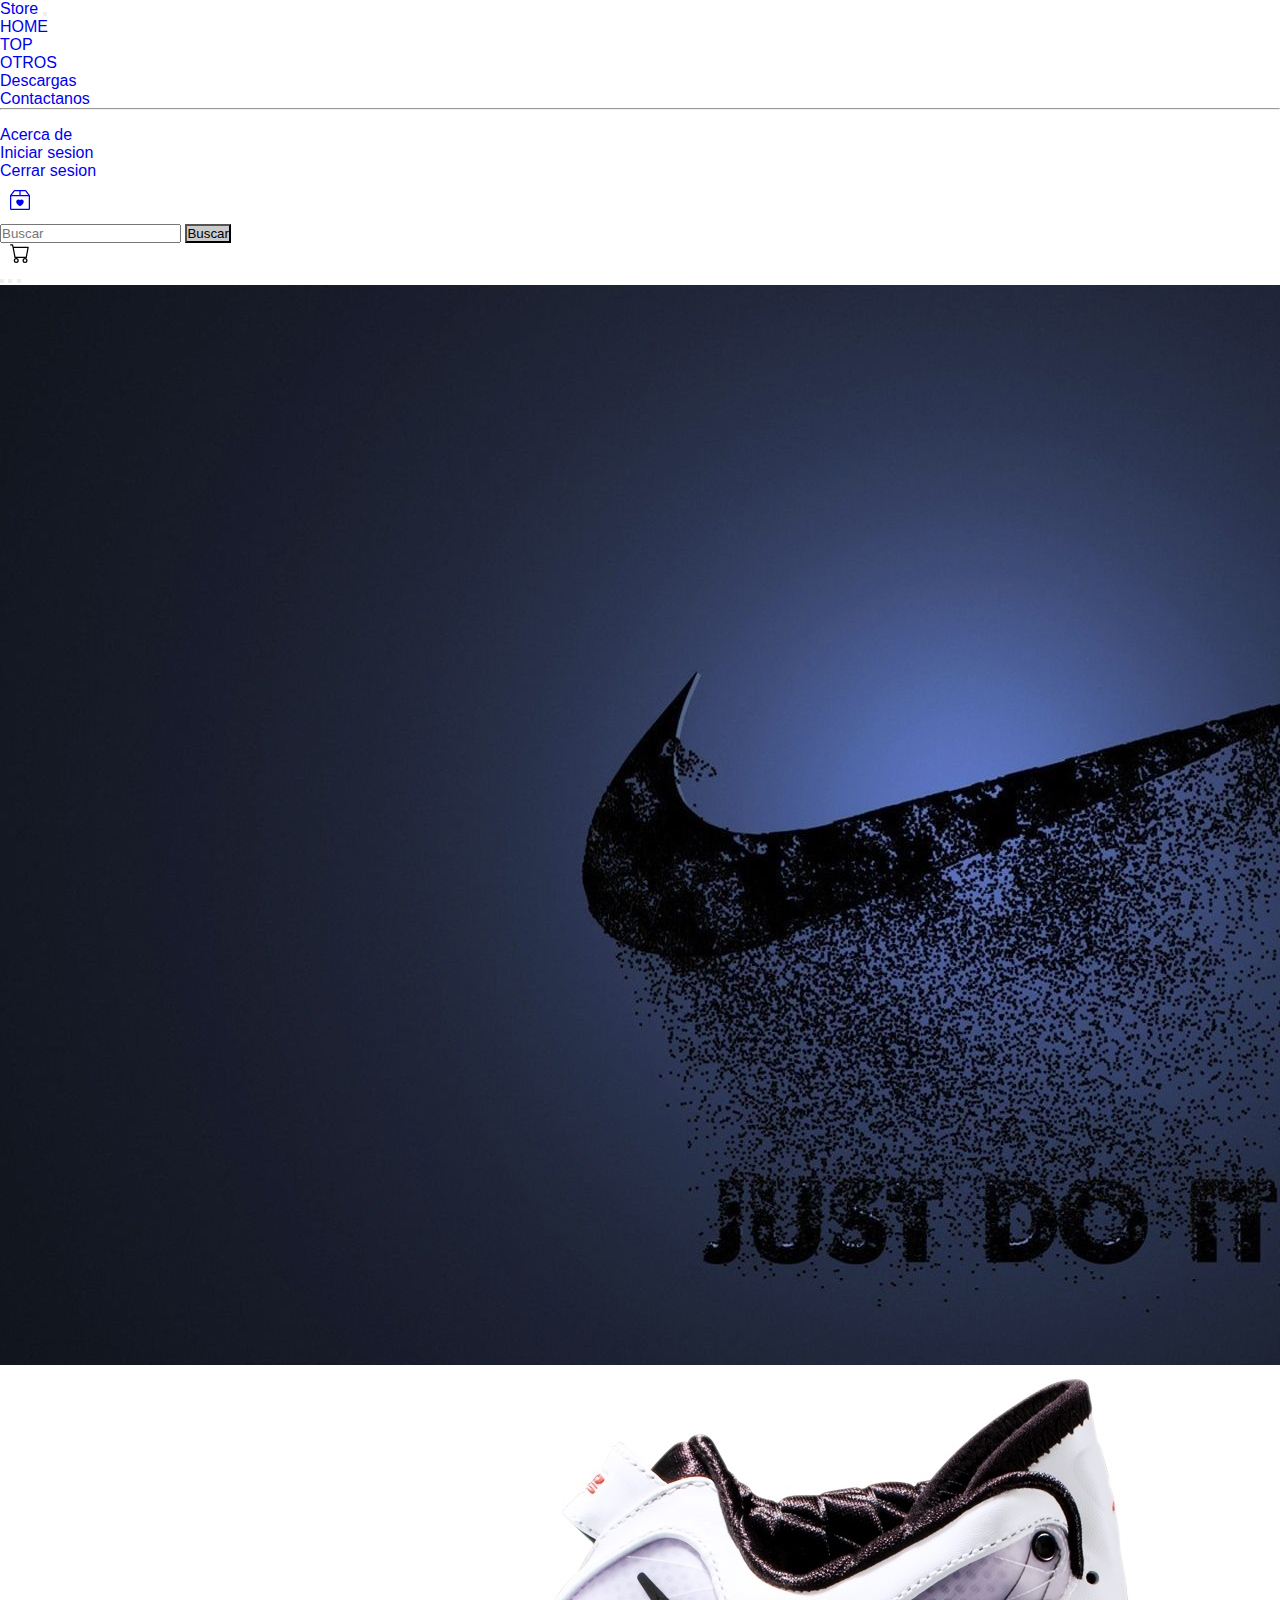
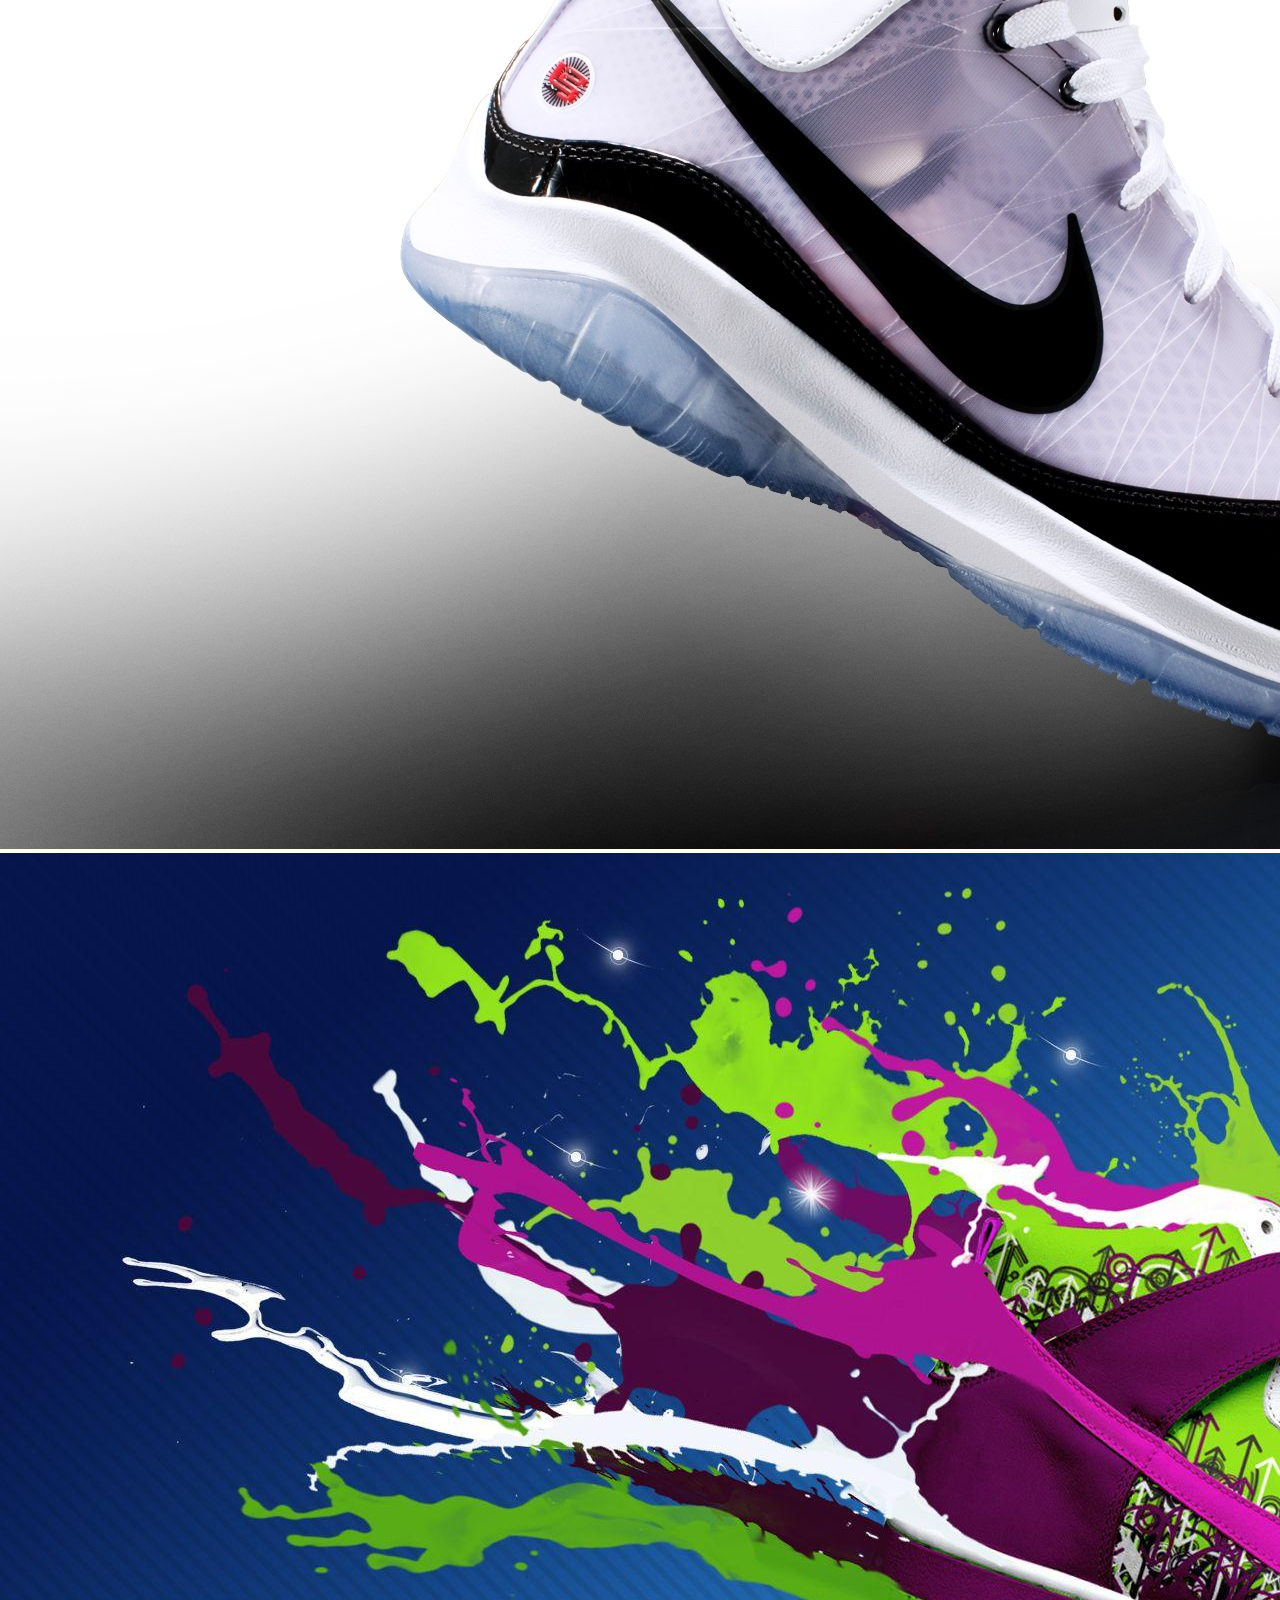
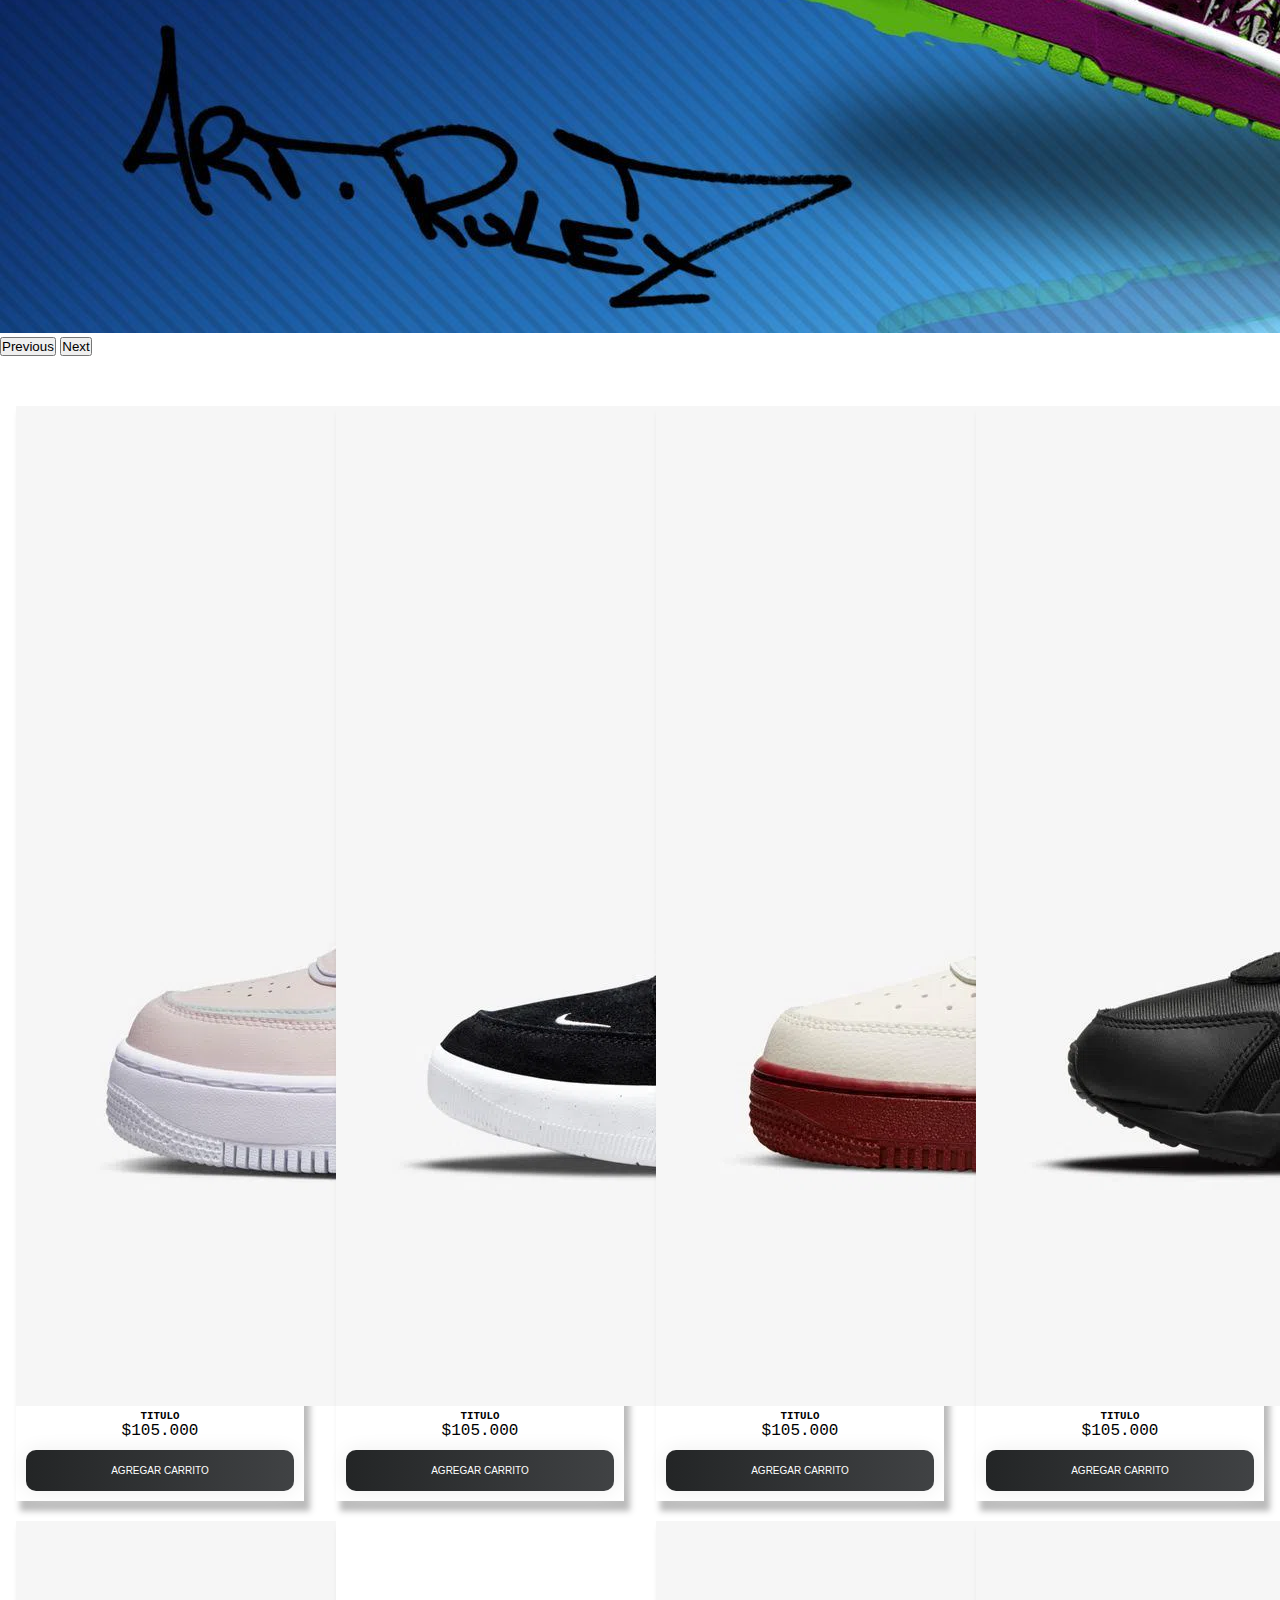
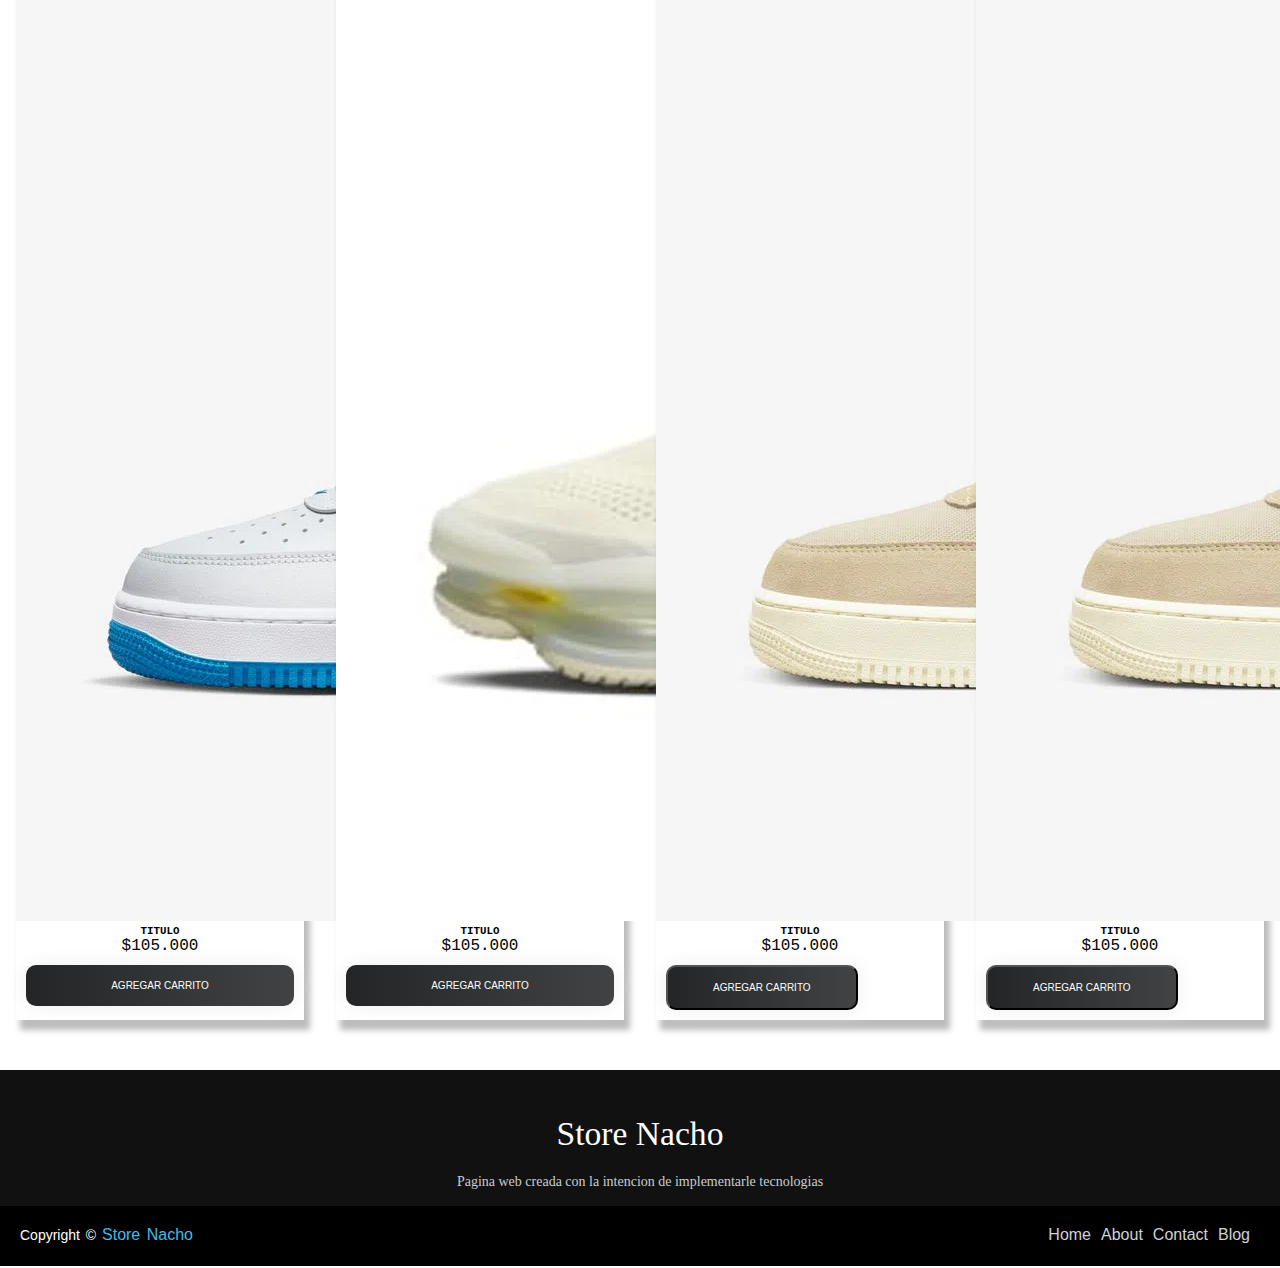
<file: index.html>
<!DOCTYPE html>
<html lang="en">
<head>
    <title>Pagina Web Tienda</title>
    <link rel="stylesheet" href="style.css">
    <link href="https://cdn.jsdelivr.net/npm/bootstrap@5.2.3/dist/css/bootstrap.min.css" rel="stylesheet" integrity="sha384-rbsA2VBKQhggwzxH7pPCaAqO46MgnOM80zW1RWuH61DGLwZJEdK2Kadq2F9CUG65" crossorigin="anonymous">
</head>
<body>

<!--MENU DE NAVEGACION-->

    <div class="menu-navegacion">
      <nav class="navbar navbar-expand-lg bg-light">
        <div class="container-fluid">
          <a class="navbar-brand" href="index.html">Store</a>
          <button class="navbar-toggler" type="button" data-bs-toggle="collapse" data-bs-target="#navbarSupportedContent" aria-controls="navbarSupportedContent" aria-expanded="false" aria-label="Toggle navigation">
            <span class="navbar-toggler-icon"></span>
          </button>
          <div class="collapse navbar-collapse" id="navbarSupportedContent">
            <ul class="navbar-nav me-auto mb-2 mb-lg-0">
              <li class="nav-item">
                <a class="nav-link active" aria-current="page" href="index.html">HOME</a>
              </li>
              <li class="nav-item">
                <a class="nav-link" href="PAGS/top.html">TOP</a>
              </li>
              <li class="nav-item dropdown">
                <a class="nav-link dropdown-toggle" href="#" role="button" data-bs-toggle="dropdown" aria-expanded="false">
                  OTROS
                </a>
                <ul class="dropdown-menu">
                  <li><a class="dropdown-item" href="PAGS/downloads.html">Descargas</a></li>
                  <li><a class="dropdown-item" href="#">Contactanos</a></li>
                  <li><hr class="dropdown-divider"></li>
                  <li><a class="dropdown-item" href="#">Acerca de</a></li>
                  <li><a class="dropdown-item" href="#">Iniciar sesion</a></li>
                  <li><a class="dropdown-item" href="#">Cerrar sesion</a></li>
                </ul>
              </li>
            <a href="favs.html" class="link-fav"><svg xmlns="http://www.w3.org/2000/svg" width="20" height="40" fill="currentColor" class="bi bi-box2-heart" viewBox="0 0 16 16">
                <path d="M8 7.982C9.664 6.309 13.825 9.236 8 13 2.175 9.236 6.336 6.31 8 7.982Z"/>
                <path d="M3.75 0a1 1 0 0 0-.8.4L.1 4.2a.5.5 0 0 0-.1.3V15a1 1 0 0 0 1 1h14a1 1 0 0 0 1-1V4.5a.5.5 0 0 0-.1-.3L13.05.4a1 1 0 0 0-.8-.4h-8.5Zm0 1H7.5v3h-6l2.25-3ZM8.5 4V1h3.75l2.25 3h-6ZM15 5v10H1V5h14Z"/>
            </svg></a>
            </ul>
            <form class="d-flex" role="search">
              <input class="form-control me-2" type="search" placeholder="Buscar" aria-label="Buscar">
              <button class="btn btn-outline-black" type="submit" style="background-color: rgba(0, 0, 0, 0.205);">Buscar</button>
            </form>
            <svg xmlns="http://www.w3.org/2000/svg" width="20" height="20" fill="currentColor" class="bi bi-cart" viewBox="0 0 16 16">
              <path d="M0 1.5A.5.5 0 0 1 .5 1H2a.5.5 0 0 1 .485.379L2.89 3H14.5a.5.5 0 0 1 .491.592l-1.5 8A.5.5 0 0 1 13 12H4a.5.5 0 0 1-.491-.408L2.01 3.607 1.61 2H.5a.5.5 0 0 1-.5-.5zM3.102 4l1.313 7h8.17l1.313-7H3.102zM5 12a2 2 0 1 0 0 4 2 2 0 0 0 0-4zm7 0a2 2 0 1 0 0 4 2 2 0 0 0 0-4zm-7 1a1 1 0 1 1 0 2 1 1 0 0 1 0-2zm7 0a1 1 0 1 1 0 2 1 1 0 0 1 0-2z"/>
            </svg>
          </div>
        </div>
      </nav>
      <script src="https://cdn.jsdelivr.net/npm/bootstrap@5.2.3/dist/js/bootstrap.bundle.min.js" integrity="sha384-kenU1KFdBIe4zVF0s0G1M5b4hcpxyD9F7jL+jjXkk+Q2h455rYXK/7HAuoJl+0I4" crossorigin="anonymous"></script>
    </div>
    
<!--SLIDER HOME-->

    <div id="carouselExampleIndicators" class="carousel slide" data-bs-ride="true">
      <div class="carousel-indicators">
        <button type="button" data-bs-target="#carouselExampleIndicators" data-bs-slide-to="0" class="active" aria-current="true" aria-label="Slide 1"></button>
        <button type="button" data-bs-target="#carouselExampleIndicators" data-bs-slide-to="1" aria-label="Slide 2"></button>
        <button type="button" data-bs-target="#carouselExampleIndicators" data-bs-slide-to="2" aria-label="Slide 3"></button>
      </div>
      <div class="carousel-inner">
        <div class="carousel-item active">
          <img src="img/slider/3.jpg" class="d-block w-100">
        </div>
        <div class="carousel-item">
          <img src="img/slider/2.jpg" class="d-block w-100">
        </div>
        <div class="carousel-item">
          <img src="img/slider/1.jpg" class="d-block w-100">
        </div>
      </div>
      <button class="carousel-control-prev" type="button" data-bs-target="#carouselExampleIndicators" data-bs-slide="prev">
        <span class="carousel-control-prev-icon" aria-hidden="true"></span>
        <span class="visually-hidden">Previous</span>
      </button>
      <button class="carousel-control-next" type="button" data-bs-target="#carouselExampleIndicators" data-bs-slide="next">
        <span class="carousel-control-next-icon" aria-hidden="true"></span>
        <span class="visually-hidden">Next</span>
      </button>
    </div>

<!--PRODUCTOS-->

    <div class="productos">
      <div class="card" style="width: 18rem;">
        <img class="card-img-top" src="img/productos/1.webp" alt="Card image cap">
        <div class="card-body">
          <h5 class="card-title">TITULO</h5>
          <p class="card-text">$105.000</p>
          <a href="#" class="btn-productos ">AGREGAR CARRITO</a>
        </div> 
      </div>
      <div class="card" style="width: 18rem;">
        <img class="card-img-top" src="img/productos/2.webp" alt="Card image cap">
        <div class="card-body">
          <h5 class="card-title">TITULO</h5>
          <p class="card-text">$105.000</p>
          <a href="#" class="btn-productos ">AGREGAR CARRITO</a>
        </div>
      </div>
      <div class="card" style="width: 18rem;">
        <img class="card-img-top" src="img/productos/3.webp" alt="Card image cap">
        <div class="card-body">
          <h5 class="card-title">TITULO</h5>
          <p class="card-text">$105.000</p>
          <a href="#" class="btn-productos ">AGREGAR CARRITO</a>
        </div>
      </div>
      <div class="card" style="width: 18rem;">
        <img class="card-img-top" src="img/productos/4.webp" alt="Card image cap">
        <div class="card-body">
          <h5 class="card-title">TITULO</h5>
          <p class="card-text">$105.000</p>
          <a href="#" class="btn-productos ">AGREGAR CARRITO</a>
        </div>
      </div>

      <div class="card" style="width: 18rem;">
        <img class="card-img-top" src="img/productos/5.webp" alt="Card image cap">
        <div class="card-body">
          <h5 class="card-title">TITULO</h5>
          <p class="card-text">$105.000</p>
          <a href="#" class="btn-productos">AGREGAR CARRITO</a>
        </div>
      </div>
      <div class="card" style="width: 18rem;">
        <img class="card-img-top" src="img/productos/6.webp" alt="Card image cap">
        <div class="card-body">
          <h5 class="card-title">TITULO</h5>
          <p class="card-text">$105.000</p>
          <a href="#" class="btn-productos">AGREGAR CARRITO</a>
        </div>
      </div>
      <div class="card" style="width: 18rem;">
        <img class="card-img-top" src="img/productos/7.webp" alt="Card image cap">
        <div class="card-body">
          <h5 class="card-title">TITULO</h5>
          <p class="card-text">$105.000</p>
          <button href="#" class="btn-productos">AGREGAR CARRITO</button>
        </div>
      </div>
      <div class="card" style="width: 18rem;">
        <img class="card-img-top" src="img/productos/7.webp" alt="Card image cap">
        <div class="card-body">
          <h5 class="card-title">TITULO</h5>
          <p class="card-text">$105.000</p>
          <button href="#" class="btn-productos">AGREGAR CARRITO</button>
        </div>
      </div>
    </div>

<!--FOOTER-->

    <footer>
        <div class="footer-content">
          <h3>Store Nacho</h3>
          <p>Pagina web creada con la intencion de implementarle tecnologias</p>
        </div>
        <div class="footer-bottom">
          <p>copyright &copy; <a href="#">Store Nacho</a>  </p>
          <div class="footer-menu">
            <ul class="f-menu">
              <li><a href="">Home</a></li>
              <li><a href="">About</a></li>
              <li><a href="">Contact</a></li>
              <li><a href="">Blog</a></li>
            </ul>
          </div>
        </div>
    </footer>
</body>

</html>
</body>
</html>
</file>
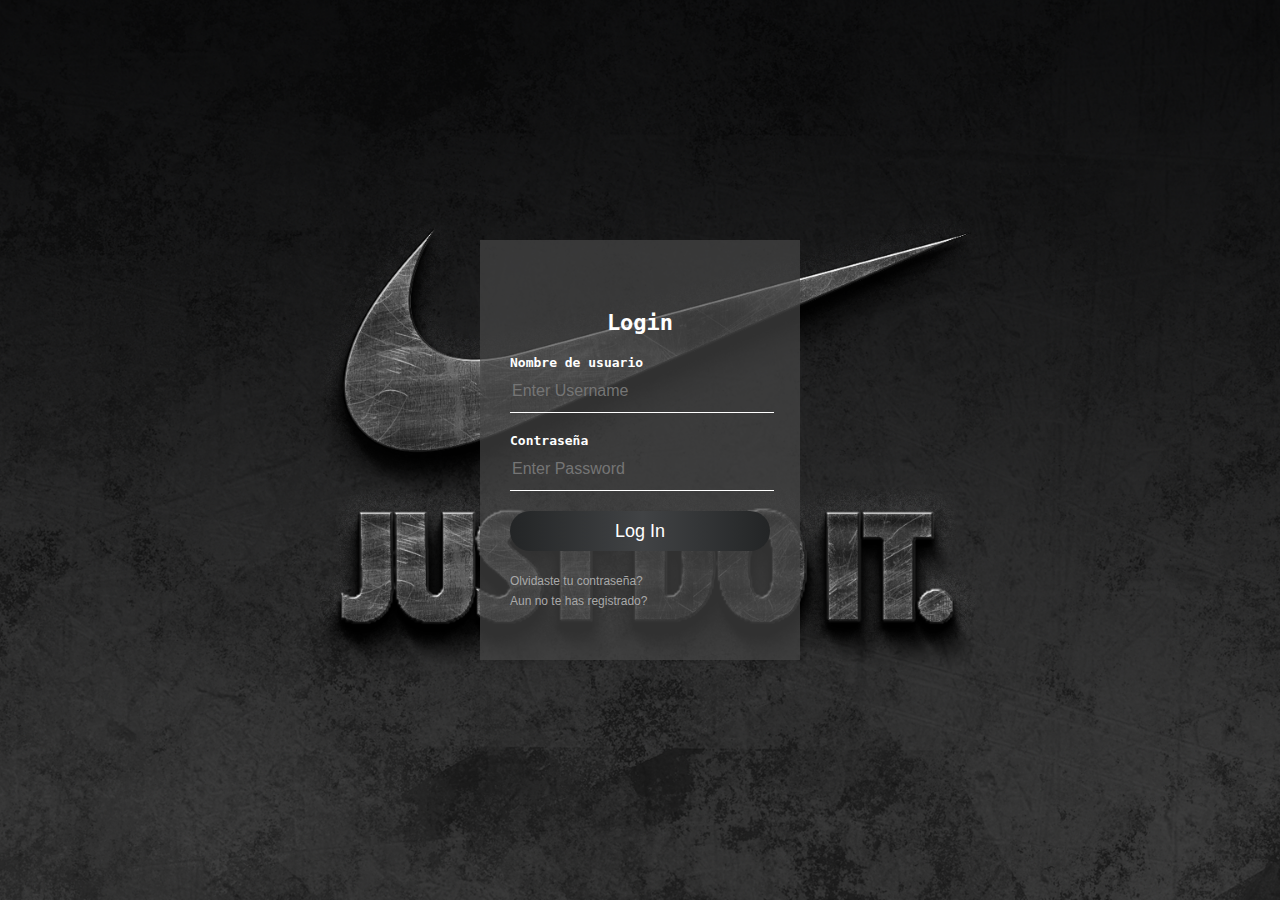
<file: LoginRegister/login.html>
<!DOCTYPE html>
<html>
<head>
    <title>Login</title>
    <link rel="stylesheet" href="styleLogin.css">
</head>
<body>
    <div class="login-box">

        <h1>Login</h1>
        <form>
            <label for="username">Nombre de usuario</label>
            <input type="text" placeholder="Enter Username">
            <label for="password">Contraseña</label>
            <input type="password" placeholder="Enter Password">
            <input type="submit" value="Log In">
            <a href="#">Olvidaste tu contraseña?</a><br>
            <a href="#">Aun no te has registrado?</a>
        </form>
    </div>
</body>
</html>
</file>
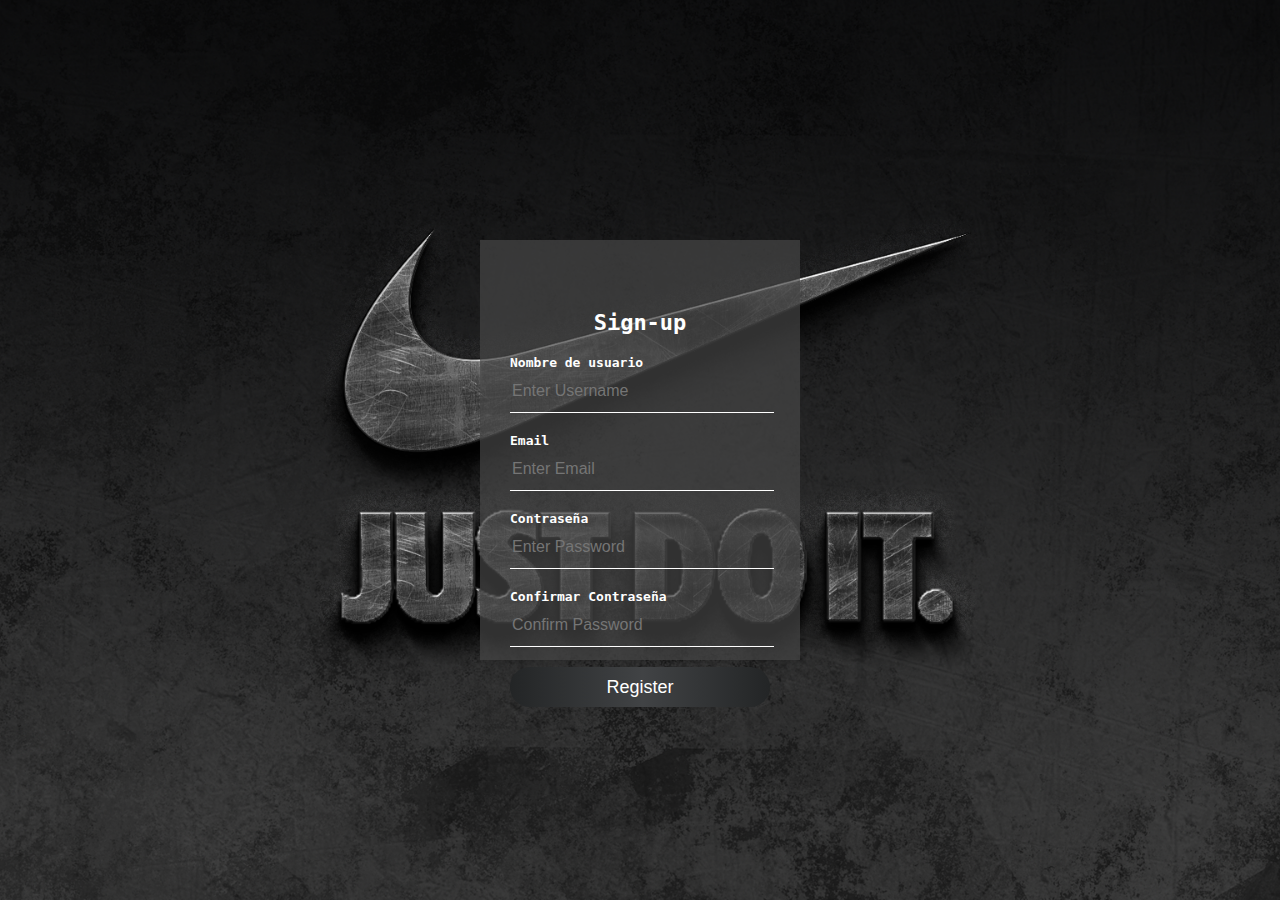
<file: LoginRegister/sing-up.html>
<!DOCTYPE html>
<html>
<head>
    <title>Sign-up</title>
    <link rel="stylesheet" href="styleLogin.css">
</head>
<body>
    <div class="login-box">
        <h1>Sign-up</h1>
        <form>
            <label for="username">Nombre de usuario</label>
            <input type="text" placeholder="Enter Username">
            <label for="username">Email</label>
            <input type="text" placeholder="Enter Email">
            <label for="password">Contraseña</label>
            <input type="password" placeholder="Enter Password">
            <label for="password">Confirmar Contraseña</label>
            <input type="password" placeholder="Confirm Password">
            <input type="submit" value="Register">
        </form>
    </div>
</body>
</html>
</file>
<file: style.css>
*{
    margin: 0;
    padding: 0;
    box-sizing: border-box;
    font-family: 'Nunito', sans-serif;
    text-decoration: none;
}

/*MENU DE NAVEGACION*/

.navbar-brand:hover{
    transform: scale(1.2);
}

.bi:hover{
    transform: scale(1.2);
}

/*CARDS*/

.productos{
    display: flex;
    flex-direction: row;
    width: 100%;
    flex-wrap: wrap;
    justify-content: space-around;
    margin-bottom: 40px;
    margin-top: 40px;
}

.card{
    margin: 10px;
    box-shadow: 5px 9px 6px 1px #34343456;
}
.card:hover{
    transform: scale(1.01);
}
.bi{
    margin-left: 10px;
}

.card-title{
    text-align: center;
    font-family: monospace;
}
.card-text{
    text-align: center;
    font-family: 'Courier New', Courier, monospace;
}

/*BOTON PRODUCTO*/

.btn-productos {
    text-decoration: none;
    background-image: linear-gradient(to right, #232526 0%, #414345  51%, #232526  100%);
    margin: 10px;
    padding: 15px 45px;
    text-align: center;
    text-transform: uppercase;
    transition: 0.5s;
    background-size: 200% auto;
    color: rgb(255, 255, 255);            
    box-shadow: 0 0 20px #eee;
    border-radius: 10px;
    display: block;
    font-family: Verdana, Geneva, Tahoma, sans-serif;
    font-size: 10px;
}

.btn-productos:hover {
    background-position: right center; /* change the direction of the change here */
    color: #fff;
    text-decoration: none;
}

/*FOOTER*/

footer{
    position: relative;
    bottom: 0;
    left: 0;
    right: 0;
    background: #111;
    height: auto;
    width: 100%;
    padding-top: 40px;
    color: #fff;
}
.footer-content{
    display: flex;
    align-items: center;
    justify-content: center;
    flex-direction: column;
    text-align: center;
}
.footer-content h3{
    font-size: 2.1rem;
    font-weight: 500;
    text-transform: capitalize;
    line-height: 3rem;
    font-family: Cambria, Cochin, Georgia, Times, 'Times New Roman', serif;
}
.footer-content p{
    max-width: 500px;
    margin: 10px auto;
    line-height: 28px;
    font-size: 14px;
    color: #cacdd2;
    font-family: Cambria, Cochin, Georgia, Times, 'Times New Roman', serif;
}
.socials{
    list-style: none;
    display: flex;
    align-items: center;
    justify-content: center;
    margin: 1rem 0 3rem 0;
}
.socials li{
    margin: 0 10px;
}
.socials a{
    text-decoration: none;
    color: #fff;
    border: 1.1px solid white;
    padding: 5px;

    border-radius: 50%;

}
.socials a i{
    font-size: 1.1rem;
    width: 20px;
    transition: color .4s ease;

}
.socials a:hover i{
    color: aqua;
}

.footer-bottom{
    background: #000;
    width: 100%;
    padding: 20px;
    padding-bottom: 40px;
    text-align: center;
}
.footer-bottom p{
    float: left;
    font-size: 14px;
    word-spacing: 2px;
    text-transform: capitalize;
}
.footer-bottom p a{
    color:#44bae8;
    font-size: 16px;
    text-decoration: none;
}
.footer-bottom span{
    text-transform: uppercase;
    opacity: .4;
    font-weight: 200;
}
.footer-menu{
    float: right;
}
.footer-menu ul{
    display: flex;
}
.footer-menu ul li{
    padding-right: 10px;
    display: block;
}
.footer-menu ul li a{
    color: #cfd2d6;
    text-decoration: none;
}
.footer-menu ul li a:hover{
    color: #27bcda;
}

@media (max-width:500px) {
    .footer-menu ul{
    display: flex;
    margin-top: 10px;
    margin-bottom: 20px;
    }
}
</file>
<file: LoginRegister/styleLogin.css>
body {
    margin: 0;
    padding: 0;
    background: url(../img/login/1.png) no-repeat center top;
    background-size: cover;
    font-family: sans-serif;
    height: 100vh;
  }
  
  .login-box {
    width: 320px;
    height: 420px;
    background: rgba(70, 70, 70, 0.699);
    color: #fff;
    top: 50%;
    left: 50%;
    position: absolute;
    transform: translate(-50%, -50%);
    box-sizing: border-box;
    padding: 70px 30px;
  }
  
  .login-box .avatar {
    width: 100px;
    height: 100px;
    border-radius: 50%;
    position: absolute;
    top: -50px;
    left: calc(50% - 50px);
  }
  
  .login-box h1 {
    margin: 0;
    padding: 0 0 20px;
    text-align: center;
    font-size: 22px;
    font-family: monospace;
  }
  
  .login-box label {
    margin: 0;
    padding: 0;
    font-weight: bold;
    display: block;
    font-family: monospace;
  }
  
  .login-box input {
    width: 100%;
    margin-bottom: 20px;
  }
  
  .login-box input[type="text"], .login-box input[type="password"] {
    border: none;
    border-bottom: 1px solid #fff;
    background: transparent;
    outline: none;
    height: 40px;
    color: #fff;
    font-size: 16px;
  }
  
  .login-box input[type="submit"] {
    border: none;
    outline: none;
    height: 40px;
    background-image: linear-gradient(to right, #232526 0%, #414345  51%, #232526  100%);
    color: #fff;
    font-size: 18px;
    border-radius: 20px;
  }
  
  .login-box input[type="submit"]:hover {
    cursor: pointer;
    color: #000;
  }
  
  .login-box a {
    text-decoration: none;
    font-size: 12px;
    line-height: 20px;
    color: darkgrey;
  }
  
  .login-box a:hover {
    color: #fff;
  }
</file>
